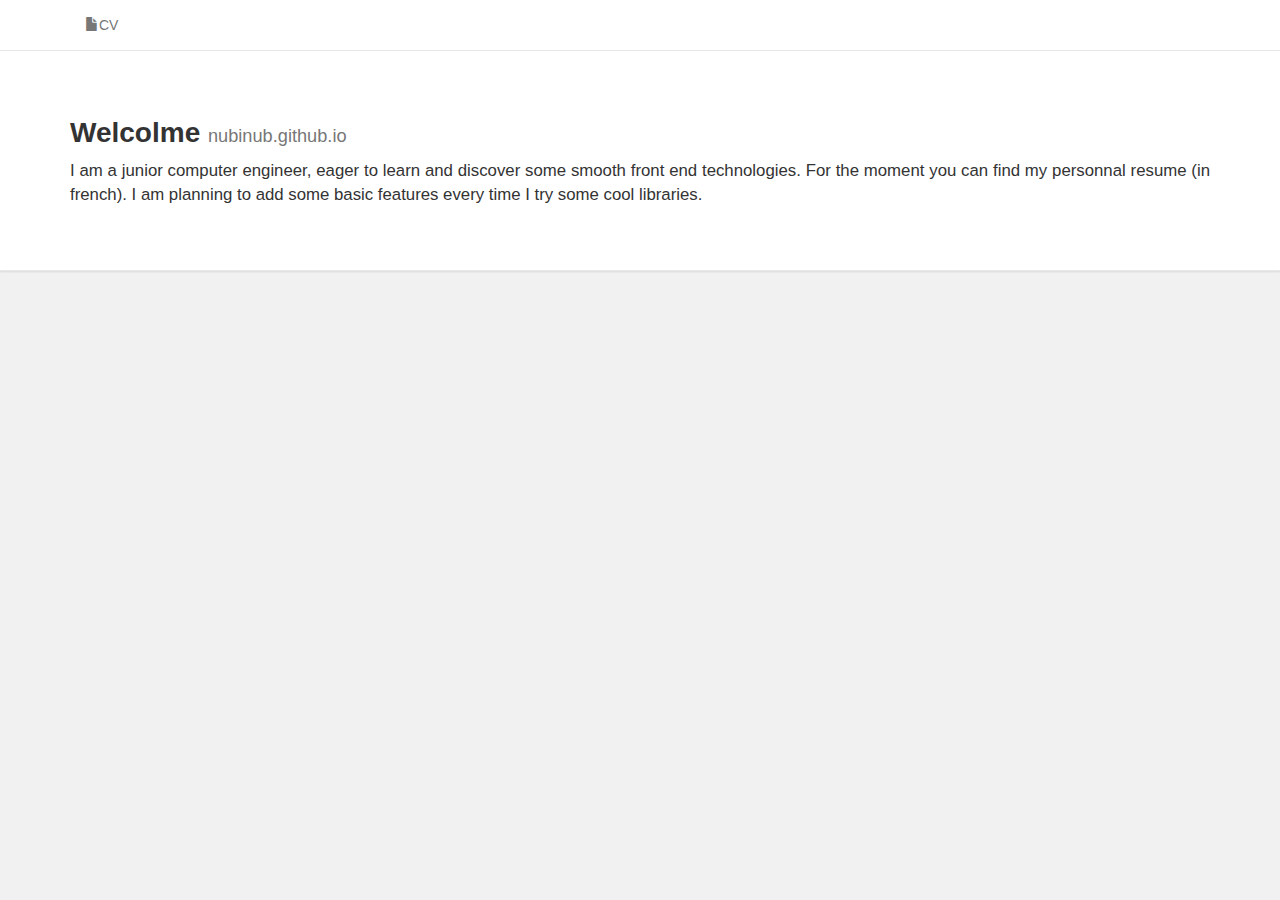
<file: index.html>
<!DOCTYPE html>
<html lang="en">
<head>
	<meta charset="UTF-8">
	<title>CV</title>
	<meta name="viewport" content="width=device-width, initial-scale=1">
	<!-- Latest compiled and minified CSS -->
	<link rel="stylesheet" href="https://maxcdn.bootstrapcdn.com/bootstrap/3.3.5/css/bootstrap.min.css">
	<link rel="stylesheet" href="https://bootswatch.com/spacelab/bootstrap.min.css">
	<link rel="stylesheet" href="CV/perso.css">
</head>
<body>
	<header>
		<nav class="navbar navbar-default navbar-fixed-top navbar-mynavbar">
		    <div class="container">
				<ul class="nav navbar-nav">
					<li><a class="scroll-to-section" data-target="#formation" href="CV"><span class="glyphicon glyphicon-file"></span>CV</a></li>
				</ul>
			</div>	  
		</nav>
	</header>
	<main >
		<section class="jumbotron myjumbotron">
			
				<div class="container">

					<div class="page-header">
						<h1>Welcolme <small>nubinub.github.io</small></h1>
					</div>
					
					<p>I am a junior computer engineer, eager to learn and discover some smooth front end technologies. For the moment you can find my personnal resume (in french). I am planning to add some basic features every time I try some cool libraries. </p>
					
				</div>
			</div>
		</section>
	</main>

	<!-- Latest compiled and minified JavaScript -->
	<script src="https://ajax.googleapis.com/ajax/libs/jquery/1.11.3/jquery.min.js"></script>
	<script src="https://maxcdn.bootstrapcdn.com/bootstrap/3.3.5/js/bootstrap.min.js"></script>
</body>
</html>
</file>
<file: CV/perso.css>
body{
 	padding-top:50px;
 	background-color: #f1f1f1;
	color:#333;
 }
 .navbar-mynavbar{
 	border-bottom:#e8e8e8 solid 1px;
 	background-color:#FFF!important;
 	background-image:none!important;
 	
 }
.myjumbotron{
	background-color: #FFF;
	border-bottom:#e8e8e8 solid 1px;
	text-align:justify;
	box-shadow:0 1px 2px rgba(0,0,0,.1);
}
.myjumbotron .page-header{
	border:none;
	
}
.myjumbotron .page-header h1{
	font-size:2em;
	font-weight:bold;
	color:#333;
}
.myjumbotron p{
	font-size:1.2em;
}
.page-header{
	padding:0;
	margin:0;
}
.skill-btn{
	margin:2px 2px;
}
.skill-btn:hover{
	cursor:default;
}
.well-mywell{
	border-radius:0px;
	background-color:#FFF;
	padding-top:0;
	padding-right:0;
	padding-left:0;
	padding-bottom:0;
	text-align: justify;
	border:#e8e8e8 solid 1px;
	box-shadow:0 1px 2px rgba(0,0,0,.1);
}
.well-mywell .myheader{
	border:none;
}
.well-mywell .myheader h2{
	border:none;
	font-size:1.5em;
	font-weight:bold;
	text-align:center;
	color:#333;
	margin-top:0px;
	padding-top:10px;
	margin-bottom:0px;
	padding-bottom:10px;
	background-color:#FFF;
}
.well-mywell p{
	font-size: 1em;
}
.image-wrapper{
	padding-top:5px;
	padding-left:45px;
	padding-right:45px;	
	text-align:center;
}
.image-wrapper img{
	margin-bottom:5px;
}
.image-splitter{
	margin-bottom:5px;
	margin-right:0px;
	padding:0;
	padding-right:3px;
}
.experience-unit{
	border-top :#e8e8e8 solid 1px;
	padding-bottom:10px;
	margin-top:0px;
	background-color:inherit;
}
.experience-unit h3{
	font-weight:bold;
	font-size: 1.3em;
	color:#333;
}
.experience-unit h4{
	font-size:1em;
	font-weight:bold;
	color:#333;
}
.experience-unit .experience-keywords{
	font-size:0.9em;
	text-align:right;	
	font-weight:bold;
}
</file>
